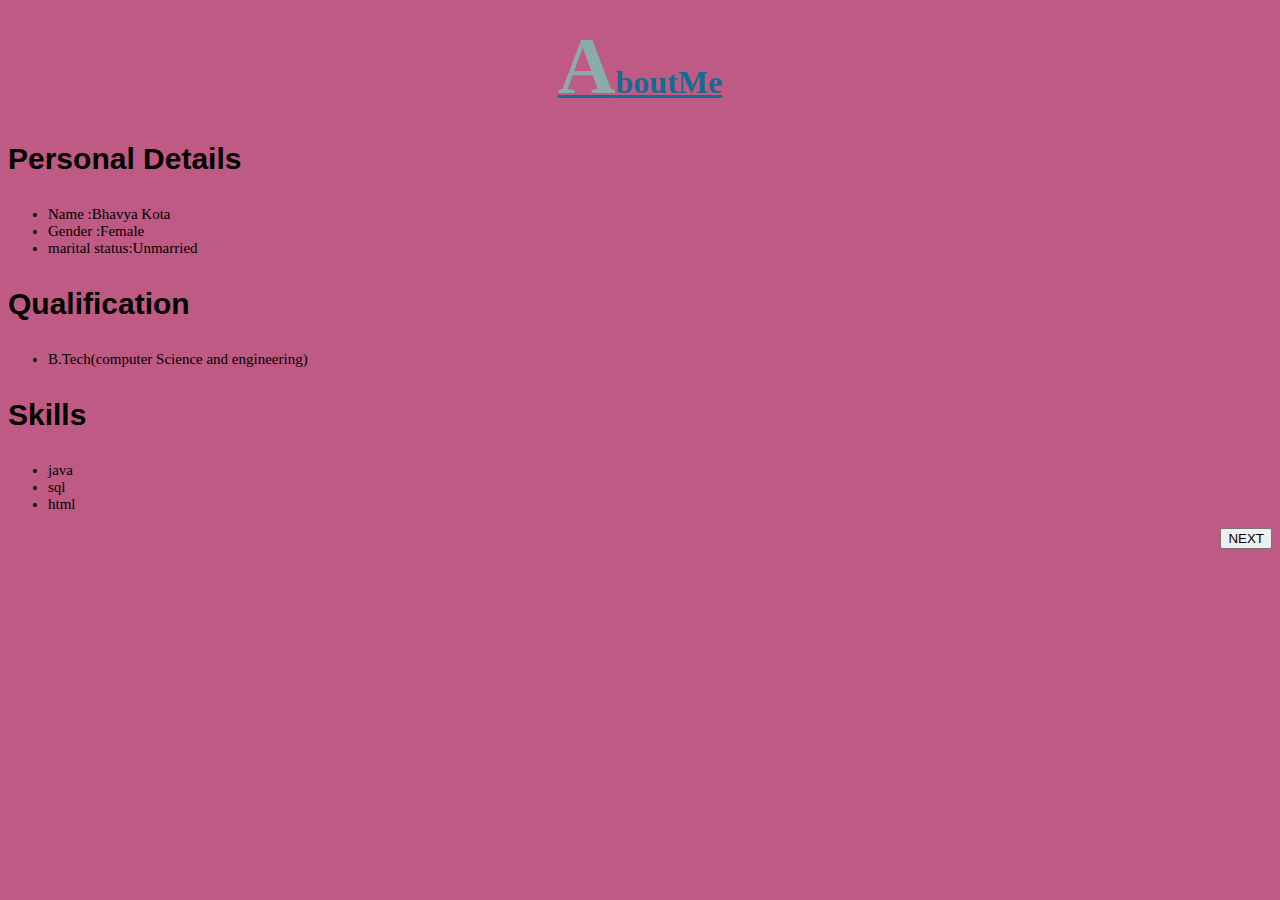
<file: aboutme.html>
<!DOCTYPE html>
<html lang="en">
<head>
    <meta charset="UTF-8">
    <meta name="viewport" content="width=device-width, initial-scale=1.0">
    <title>aboutme</title>
    <style>
        h1::first-letter{
            font-size: 80px;;
            color:#8BACAA;

        }
        h1{
            font-family:cursive;
            text-align:center;
            color:#146C94
            
        
        }
        h3{
            font-size: 30px;;
            font-family:sans-serif;
        }
        .one{
            font-size:15px;
            font-family: cursive;
        }
        form{
            text-align:right;
        }
        img{
            display: block;
           margin-left: auto;
           margin-right: 60;
        }
    </style>
</head>
<body bgcolor="#BE5A83">
    <div class="one"></div>
   <h1><u>AboutMe</u></h1>
   <h3>Personal Details</h3>
   <div class="one">
   <ul>
    <li>Name     :Bhavya Kota</li>
    <li>Gender   :Female</li>
    <li>marital status:Unmarried</li>
   </ul>
   <h3>Qualification</h3>
   <ul>
    <li>B.Tech(computer Science and engineering)</li>
   </ul>
   <h3>Skills</h3>
   <ul>
    <li>java</li>
    <li>sql</li>  
    <li>html</li>
   </ul>
    <form>
    <button type="submit" formaction="education.html">NEXT</button>
    </form>  
</body>
</html>
</file>
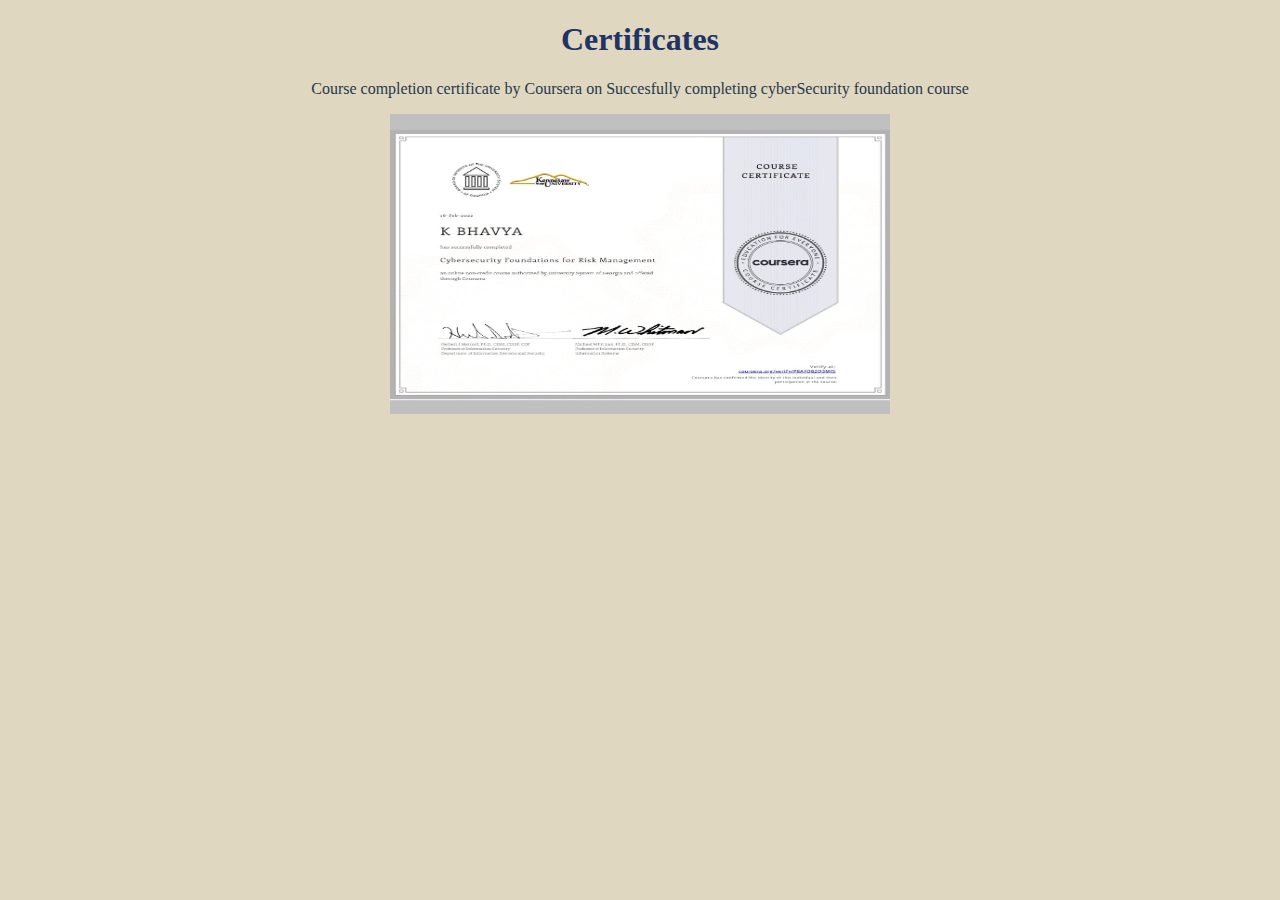
<file: certificate.html>
<!DOCTYPE html>
<html lang="en">
<head>
    <title>Certificates</title>
</head>
<body bgcolor="#DFD7BF">
    <font color="#213363">
     <center><h1>Certificates</h1></center>
    </font color>
    <font color="#27374D">
    <center><p>Course completion certificate by Coursera on Succesfully completing cyberSecurity foundation course</p></center>
    </font>
    <center><img src="WhatsApp Image 2023-08-04 at 11.34.27 PM.jpeg" alt="" width="500" height="300"></img></center>
    
</body>
</html>
</file>
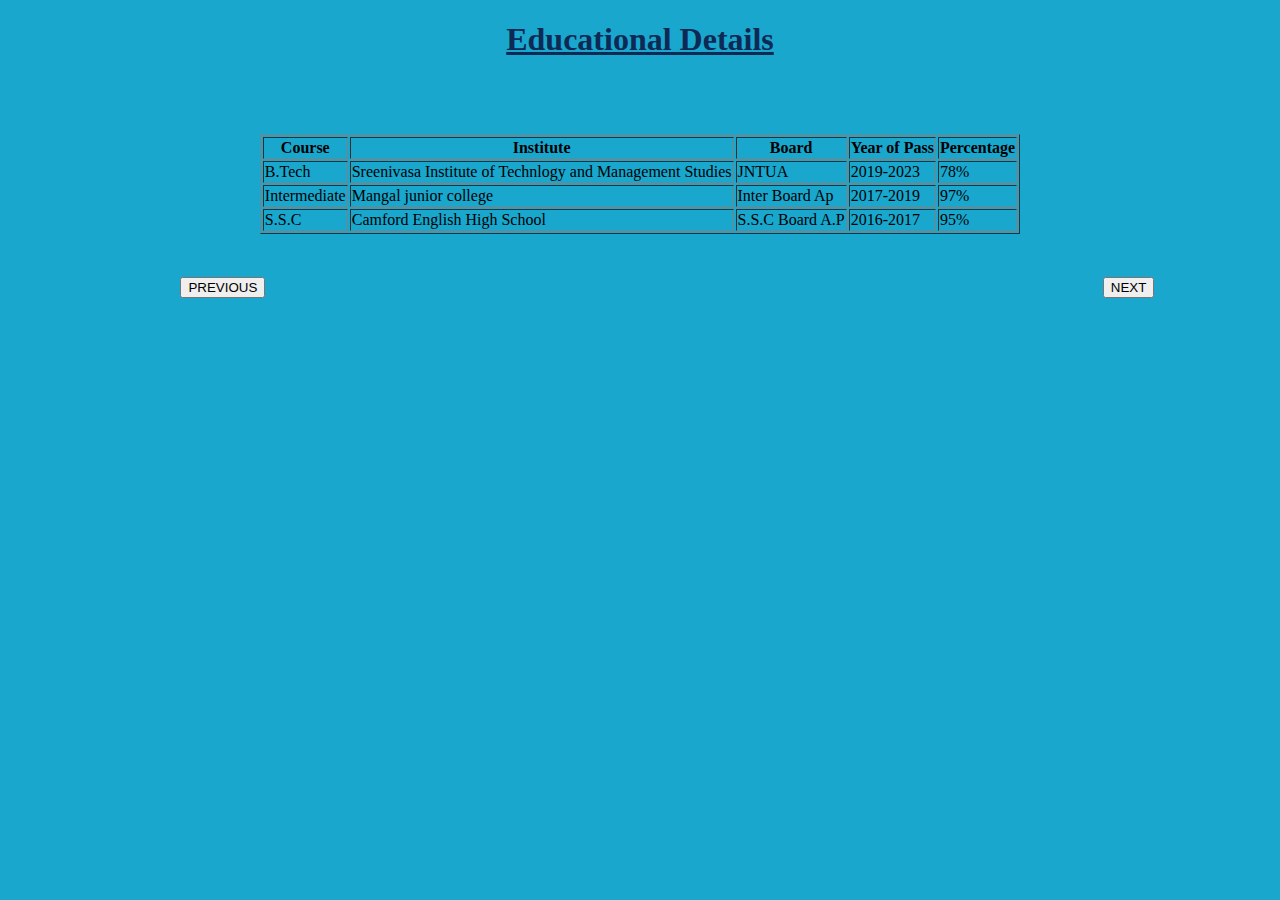
<file: education.html>
<!DOCTYPE html>
<html lang="en">
<head>
    <title>Education details</title>
</head>
<body bgcolor="#19A7CE">
    <font color="#0E2954">
   <center><h1><b><u>Educational Details</u></b></h1></center><br><br><br>
    </font>
    <center><table border>
        <tr>
            <th>Course</th>
            <th>Institute</th>
            <th>Board</th>
            <th>Year of Pass</th>
            <th>Percentage</th>
        </tr>
        <tr>
            <td>B.Tech</td>
            <td>Sreenivasa Institute of Technlogy
            and Management Studies</td>
            <td>JNTUA</td>
            <td>2019-2023</td>
            <td>78%</td>
        </tr>
        <tr>
            <td>Intermediate</td>
            <td>Mangal junior college</td>
            <td>Inter Board Ap</td>
            <td>2017-2019</td>
            <td>97%</td>
        </tr>
        <tr>
            <td>S.S.C</td>
            <td>Camford English High School</td>
            <td>S.S.C Board A.P</td>
            <td>2016-2017</td>
            <td>95%</td>
        </tr>
    </center>
    </table>
    <pre>
        <form>
            <button type="submit" formaction="aboutme.html">PREVIOUS</button>                                                                                                           <button type="submit" formaction="project.html">NEXT</button>     
        </form>
    </pre>
    
</body>
</html>
</file>
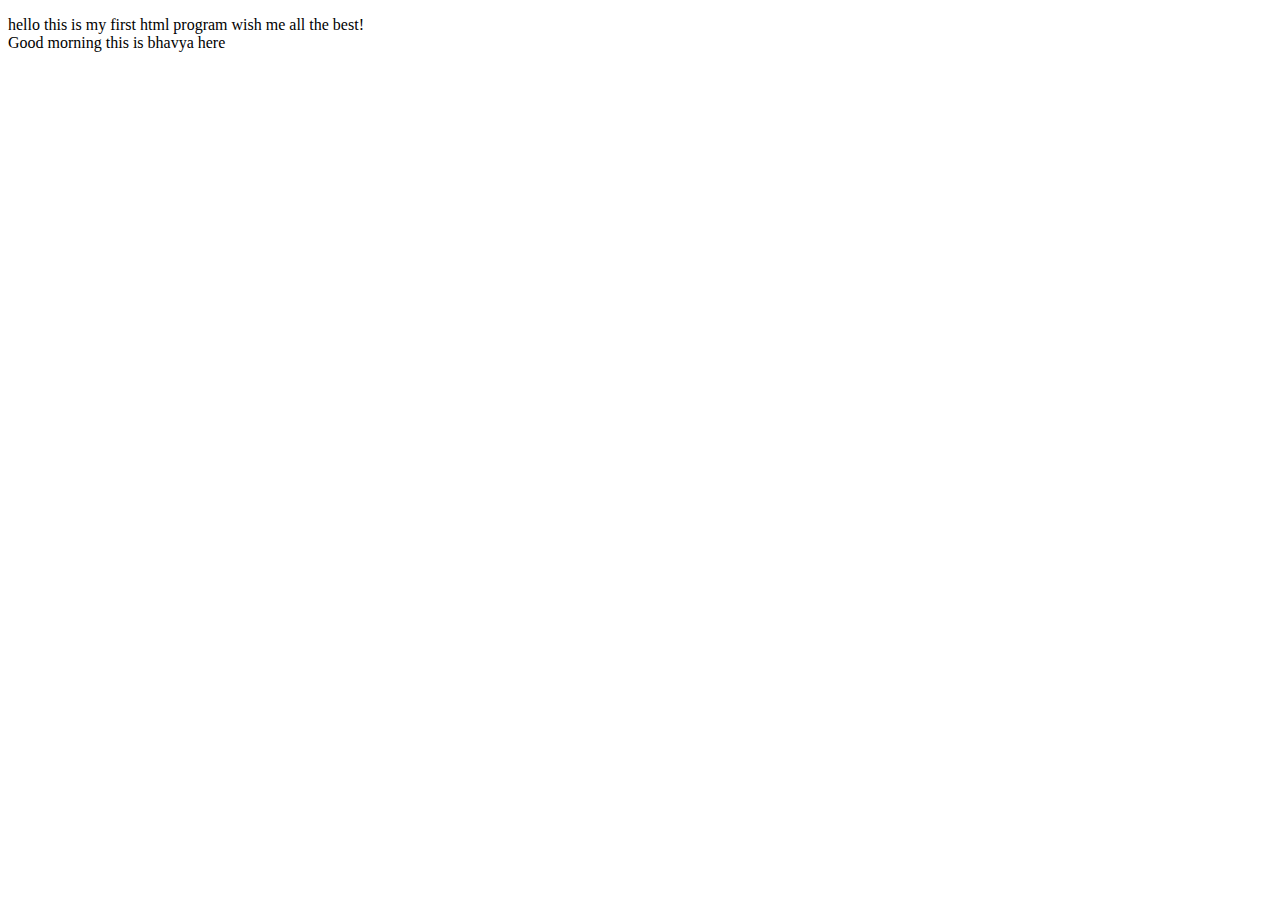
<file: first.html>
<!DOCTYPE html>
<html>
    <head>
        <title> my first html </title>

    </head>
    <body>
        <p>hello this is my first html program wish me all the best!
            <br>
        Good morning this is bhavya here </p>

    </body>
</html>
</file>
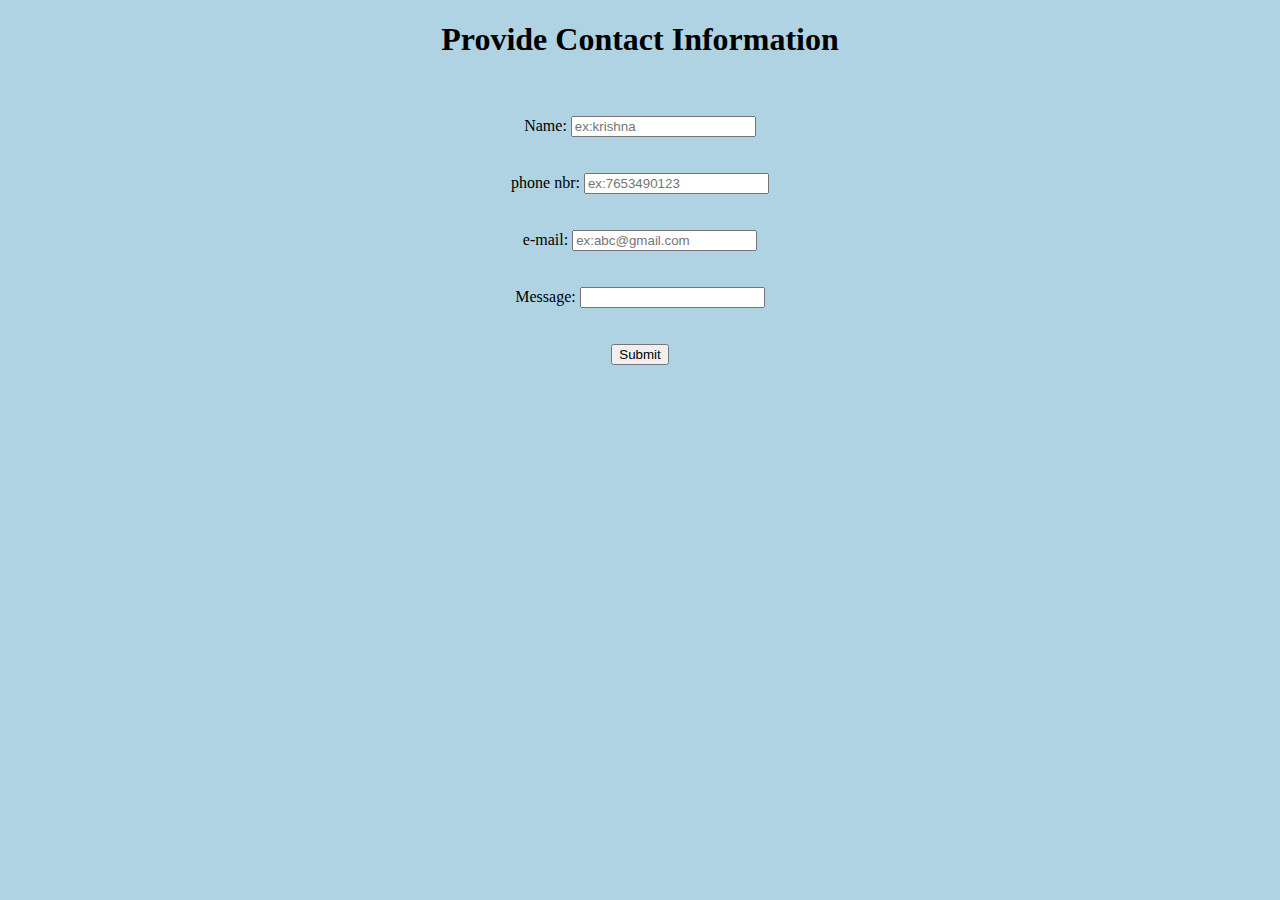
<file: form.html>
<!DOCTYPE html>
<html lang="en">
<head>
    <title>contact me</title>
</head>
<body bgcolor="#AFD3E2">
   <center><h1>Provide Contact Information</h1></center><br><br>
    <center><form >
        <label for="1">Name: </label>
        <input type="text" id="1" required placeholder="ex:krishna"><br><br><br>
        <label for="2">phone nbr: </label>
        <input type="number" id="2" required placeholder="ex:7653490123" ><br><br><br>
        <label for="3">e-mail: </label>
        <input type="email"  required placeholder="ex:abc@gmail.com" id="3"><br><br><br>
        <label for="4" >Message: </label>
        <input type="text" id="4"><br><br><br>
        <button type="submit" formaction="thankyou.html">Submit</button>
    </form>
    </center>

    
</body>
</html>
</file>
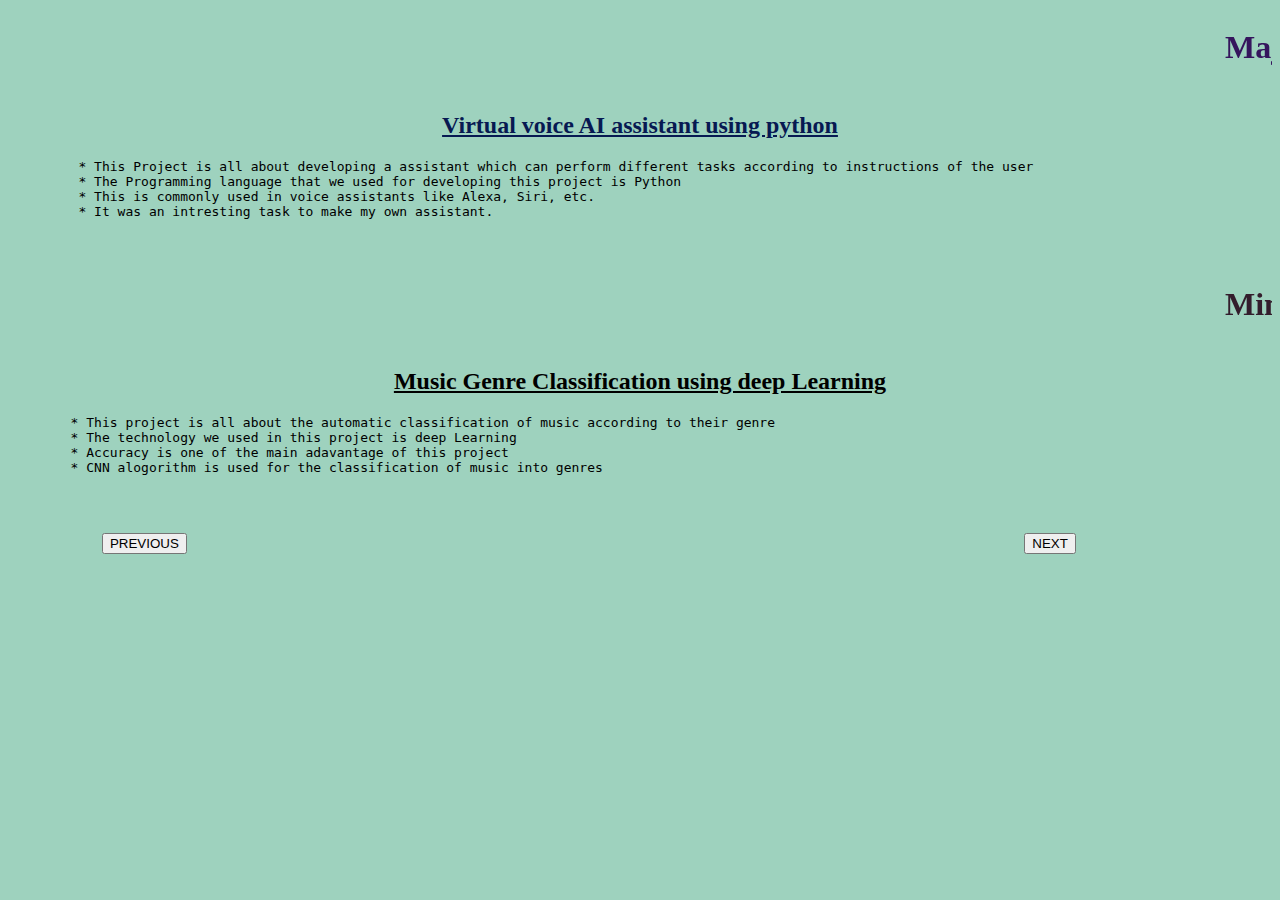
<file: project.html>
<!DOCTYPE html>
<html lang="en">
<head>
   <center><title>Project Details</title></center>
</head>
<body bgcolor="#9ED2BE">
    <font color="#35155D">
    <marquee behaviour="" direction=""><h1>Major Project</h1></marquee>
    </font color>
    <font color="#071952">
    <center><h2><u>Virtual voice AI assistant using python</u></h2></center>
    </font>
    <pre>
         * This Project is all about developing a assistant which can perform different tasks according to instructions of the user
         * The Programming language that we used for developing this project is Python 
         * This is commonly used in voice assistants like Alexa, Siri, etc. 
         * It was an intresting task to make my own assistant. 
    </pre><br>
    <font color="#331D2C">
    <marquee behaviour="" diraction=""><h1>Minor Project</h1></marquee>
    </font>
    <center><h2><u>Music Genre Classification using deep Learning</u></h2></center>
    <pre>
        * This project is all about the automatic classification of music according to their genre
        * The technology we used in this project is deep Learning
        * Accuracy is one of the main adavantage of this project 
        * CNN alogorithm is used for the classification of music into genres
    </pre>
    <pre>
        <form>
            <button type="submit" formaction="education.html">PREVIOUS</button>                                                                                                           <button type="submit" formaction="form.html">NEXT</button>     
    
        </form>
    </pre>

    
</body>
</html>
</file>
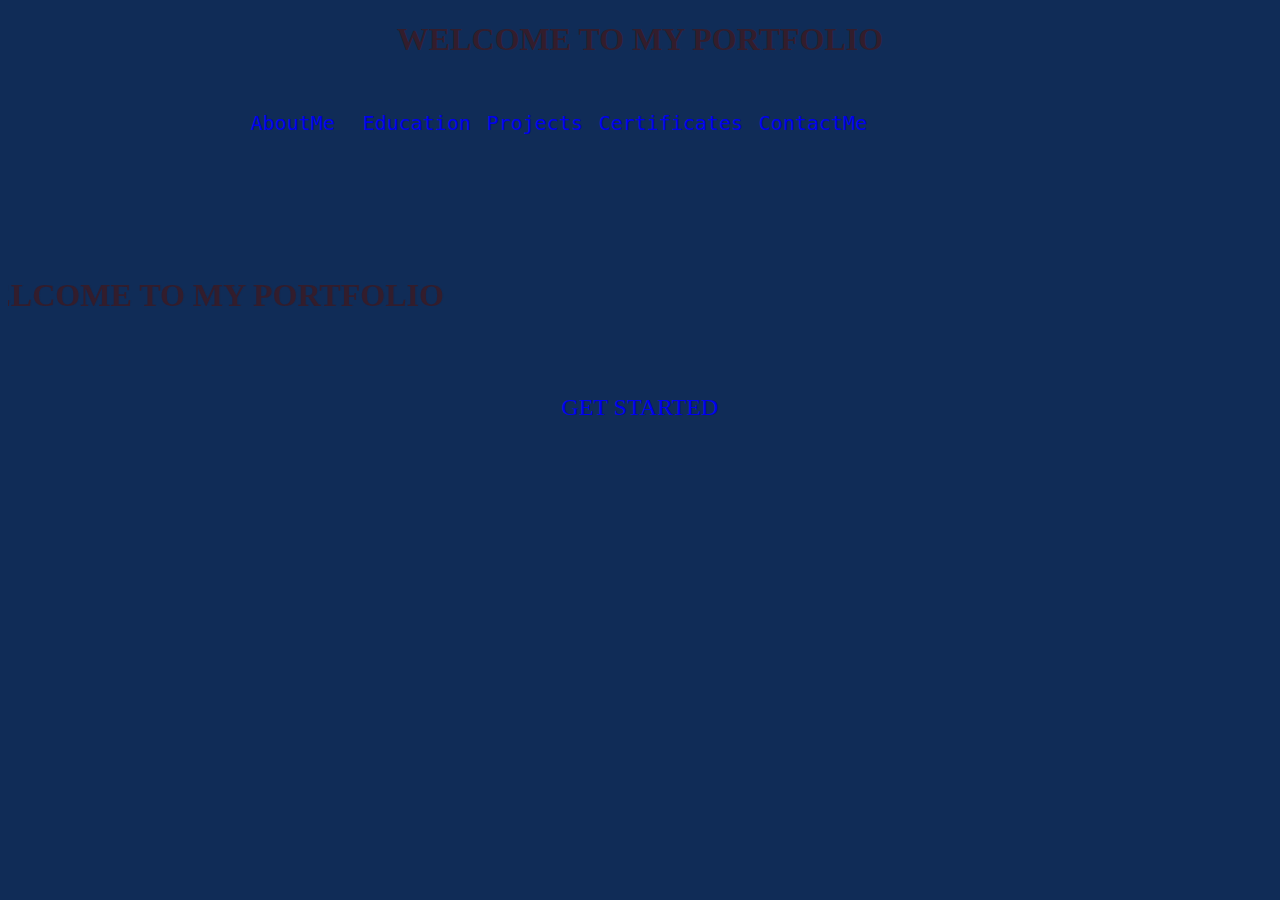
<file: project1.html>
<!DOCTYPE html>
<html>
    <head>
        <title>portfolio</title>
    
    </head>
    <body bgcolor="102C57">
        <header id="1">
            <center><h1 style="color:#331D2C;"><b>WELCOME TO MY PORTFOLIO</b></h1></center><br>

        </header>
        <pre>
                               <font size="+2"><a style="text-decoration:none;"  href="aboutme.html" target="_self">AboutMe </a></font>  <font size="+2"><a style="text-decoration:none;" href="education.html" target="_self">Education</a></font>  <font size="+2"><a style="text-decoration:none;" href="project.html" target="_self">Projects</a></font>  <font size="+2"><a style="text-decoration:none;" href="certificate.html" target="_self">Certificates</a></font>  <font size="+2"><a style="text-decoration:none;" href="form.html" target="_self">ContactMe</a></font></pre>
        <br>
        <br>
        <br><br><br><br>
        <marquee behaviour="" direction="right"><center><h1 style="color:#331D2C;"><b>WELCOME TO MY PORTFOLIO</b></h1></center></marquee><br><br><br><br>
        <form>
        <center>
        <font size="+2"><a style="text-decoration:none ;" href="aboutme.html">GET STARTED</font></a>
        </center>
        

    </body>
</html>
</file>
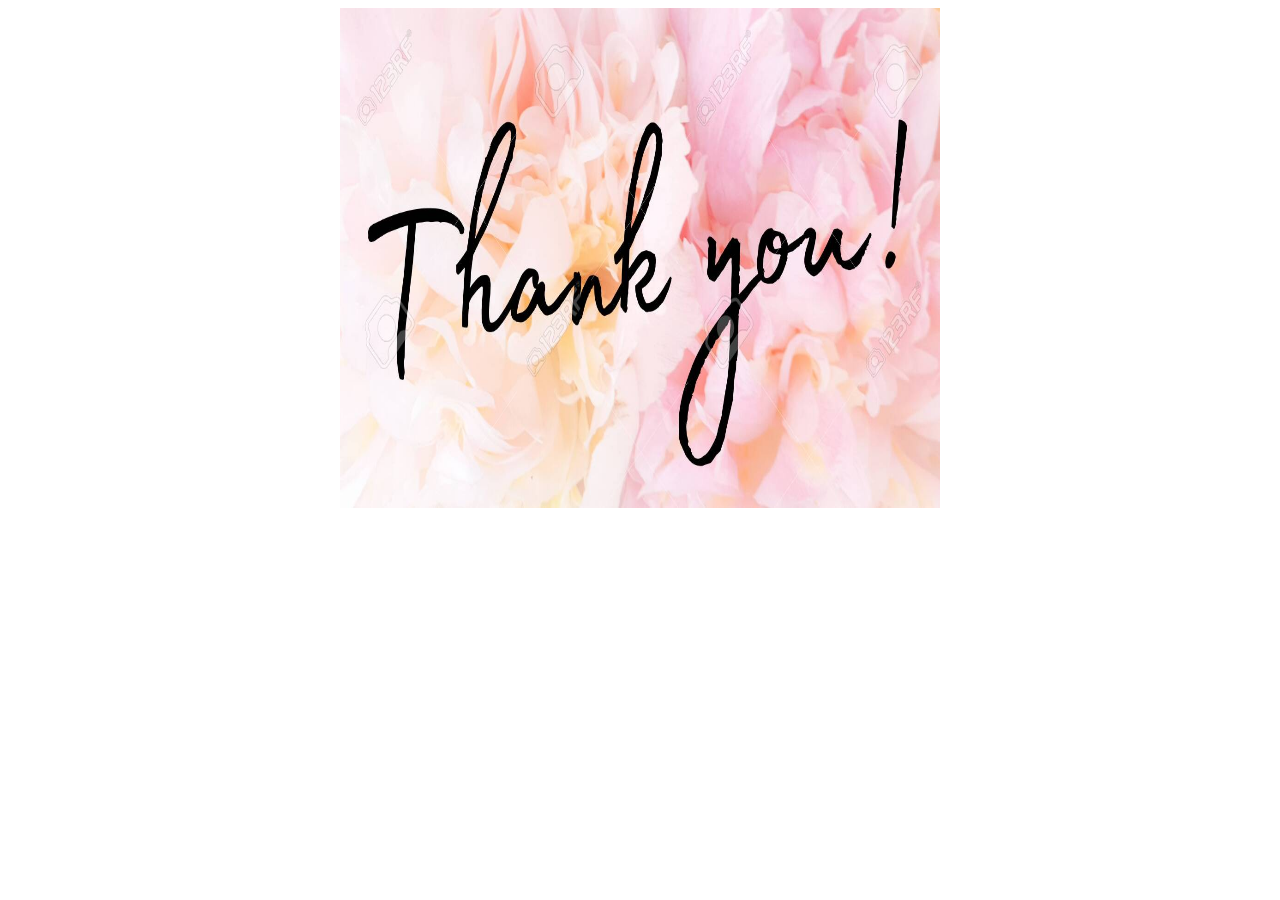
<file: thankyou.html>
<!DOCTYPE html>
<html lang="en">
<head>
    <title>Thank you</title>
</head>
<body bgcolor="white">
   <center><img src="thankyou1.jpg" alt="thank you" height="500" width="600"></img></center>
    
</body>
</html>
</file>
